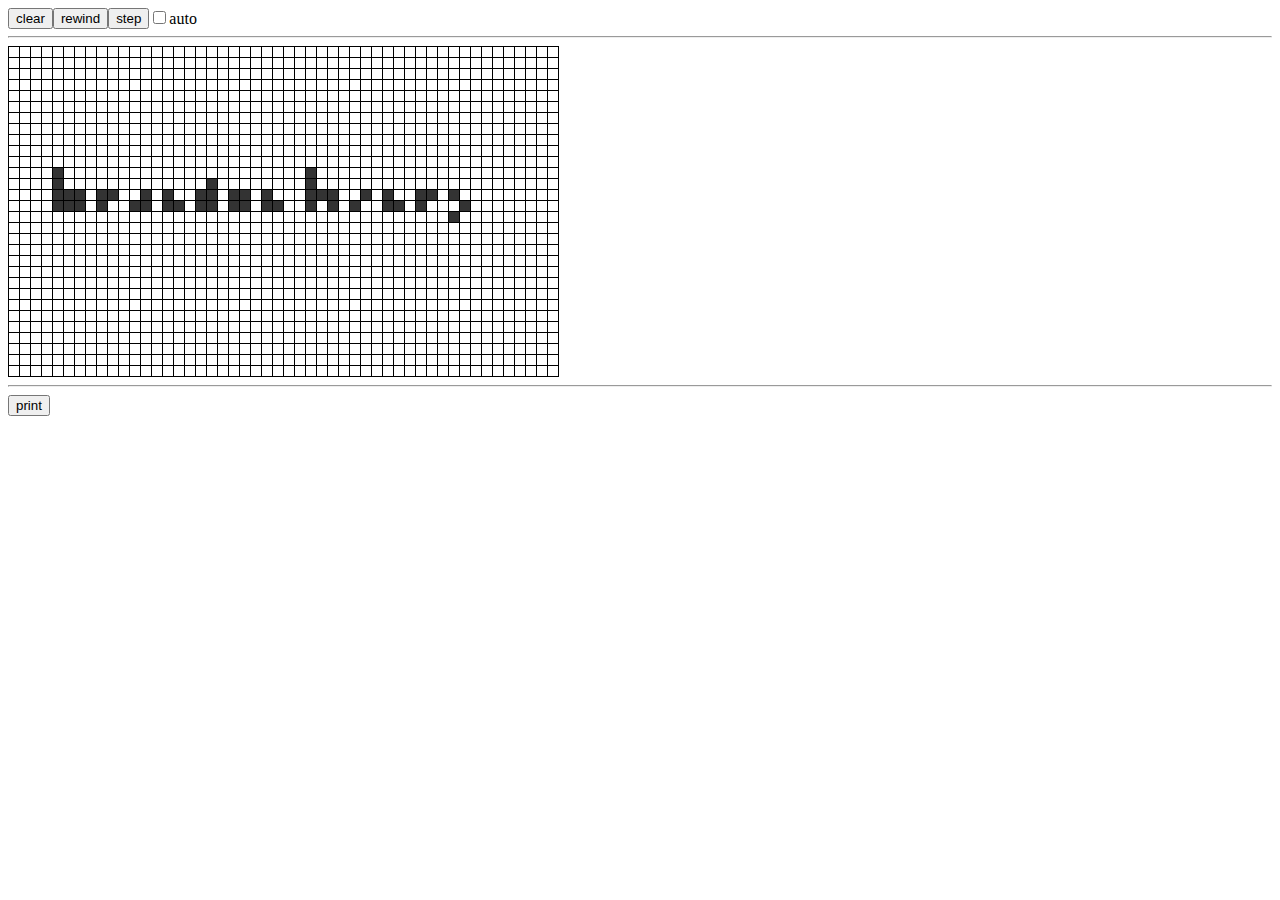
<file: index.html>
<!DOCTYPE html>

<html dir="ltr" lang="en">
<head>
<meta charset="utf-8">
<title>Game of Life</title>
<meta name="viewport" content="width=device-width, initial-scale=1,
                               maximum-scale=1">
<link href="resources/css/styles.css" rel="stylesheet">
<script src="resources/js/jquery.js"></script>
<script src="resources/js/bacon.js"></script>
<script src="resources/js/bacon.model.js"></script>
<script src="resources/js/bacon.jquery.js"></script>
</head>
<body>
<div id="content">
</div>
<script src="resources/js/life.js"></script>
<script type="text/javascript">
life.core.main();
</script>
</body>
</html>
</file>
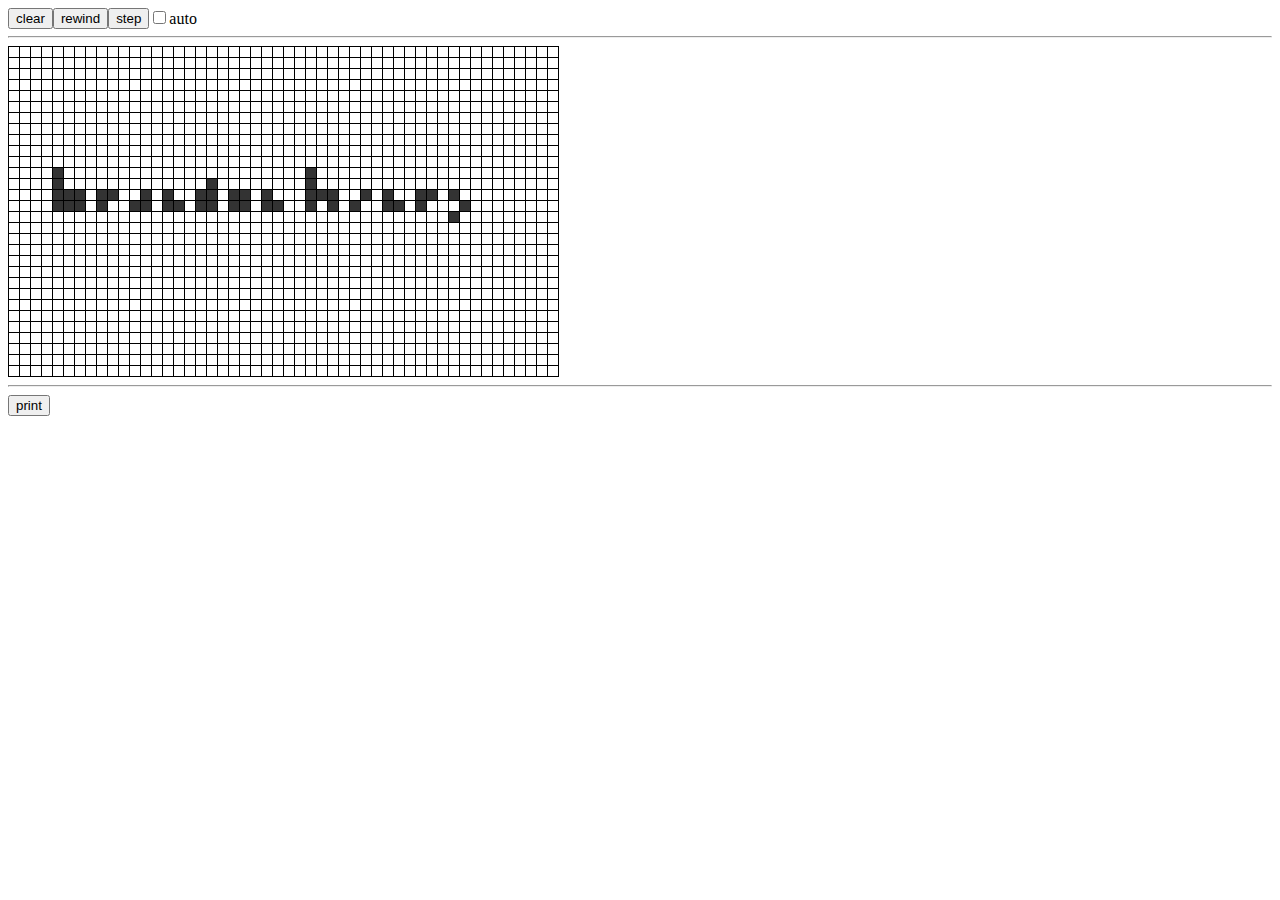
<file: resources/index.html>
<!DOCTYPE html>

<html dir="ltr" lang="en">
<head>
<meta charset="utf-8">
<title>Game of Life</title>
<meta name="viewport" content="width=device-width, initial-scale=1,
                               maximum-scale=1">
<link href="css/styles.css" rel="stylesheet">
<script src="js/jquery.js"></script>
<script src="js/bacon.js"></script>
<script src="js/bacon.model.js"></script>
<script src="js/bacon.jquery.js"></script>
</head>
<body>
<div id="content">
</div>
<script src="js/life.js"></script>
<script type="text/javascript">
life.core.main();
</script>
</body>
</html>
</file>
<file: resources/css/styles.css>
td.alive { background-color: #333; }
td { width: 8px; height: 8px; border: 1px solid black; }
table { border-collapse: collapse; border: 1px solid black; table-layout: fixed; }
button { float: left; }
</file>
